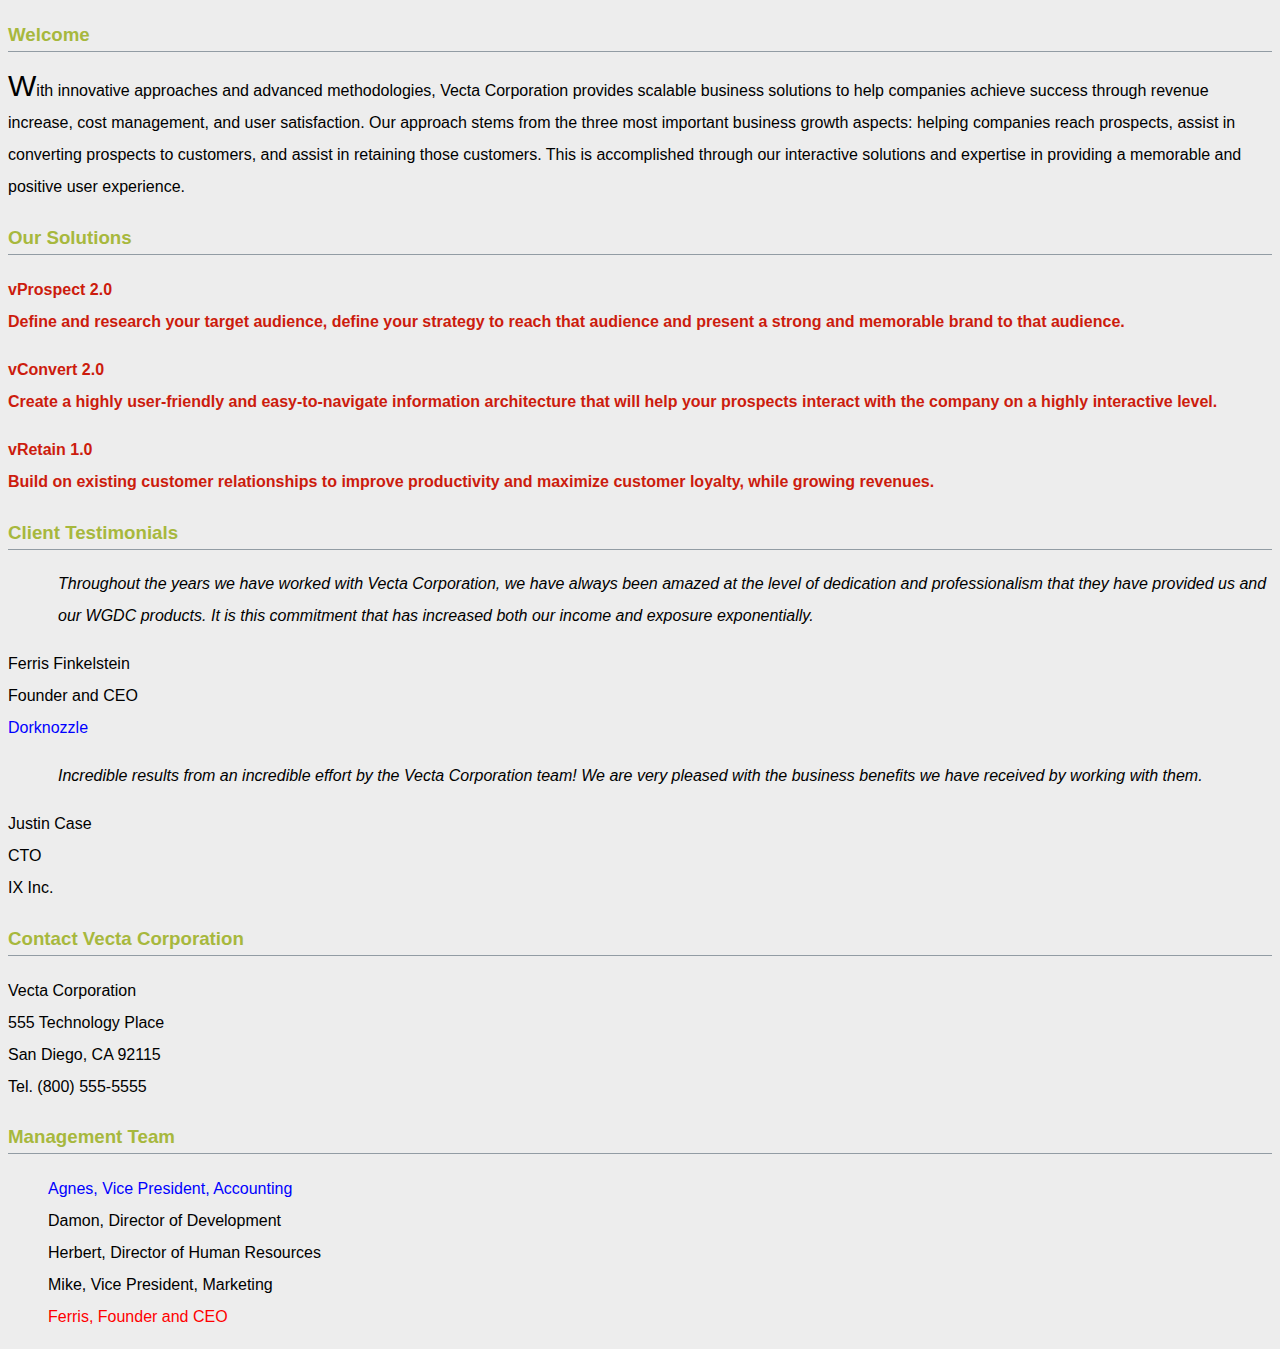
<file: Part 1/index.html>
<!doctype html>
<html lang="en">
<head>
<meta charset="utf-8">
<link rel="stylesheet" type="text/css" href="styles/style.css">
<title>Welcome to Vecta Corp.</title>
</head>

<body>
    <h3>Welcome</h3>

    <p>With innovative approaches and advanced methodologies, Vecta Corporation provides scalable business solutions to help companies achieve success through revenue increase, cost management, and user satisfaction. Our approach stems from the three most important business growth aspects: helping companies reach prospects, assist in converting prospects to customers, and assist in retaining those customers. This is accomplished through our interactive solutions and expertise in providing a memorable and positive user experience.</p>

    <h3>Our Solutions</h3>

    <p class="solution">vProspect 2.0<br>
        Define and research your target audience, define your strategy to reach that audience and present a strong and memorable brand to that audience.</p>

    <p class="solution">vConvert 2.0<br>
        Create a highly user-friendly and easy-to-navigate information architecture that will help your prospects interact with the company on a highly interactive level.</p>

    <p class="solution">vRetain 1.0<br>
        Build on existing customer relationships to improve productivity and maximize customer loyalty, while growing revenues.</p>

    <h3>Client Testimonials</h3>

    <p id="testimonial1">Throughout the years we have worked with Vecta Corporation, we have always been amazed at the level of dedication and professionalism that they have provided us and our WGDC products. It is this commitment that has increased both our income and exposure exponentially.</p>
    <p>Ferris Finkelstein<br>
        Founder and CEO<br>
        <a href="http://www.dorknozzle.com">Dorknozzle</a></p>

    <p id="testimonial2">Incredible results from an incredible effort by the Vecta Corporation team! We are very pleased with the business benefits we have received by working with them.</p>
    <p>Justin Case<br>
        CTO<br>
        IX Inc.</p>

    <h3>Contact Vecta Corporation</h3>

    <p>Vecta Corporation<br>
        555 Technology Place<br>
        San Diego, CA 92115<br>
        Tel. (800) 555-5555</p>

    <h3>Management Team</h3>

    <ul>
        <li>Agnes, Vice President, Accounting</li>
        <li>Damon, Director of Development</li>
        <li>Herbert, Director of Human Resources</li>
        <li>Mike, Vice President, Marketing</li>
        <li>Ferris, Founder and CEO</li>
    </ul>
</body>
</html>
</file>
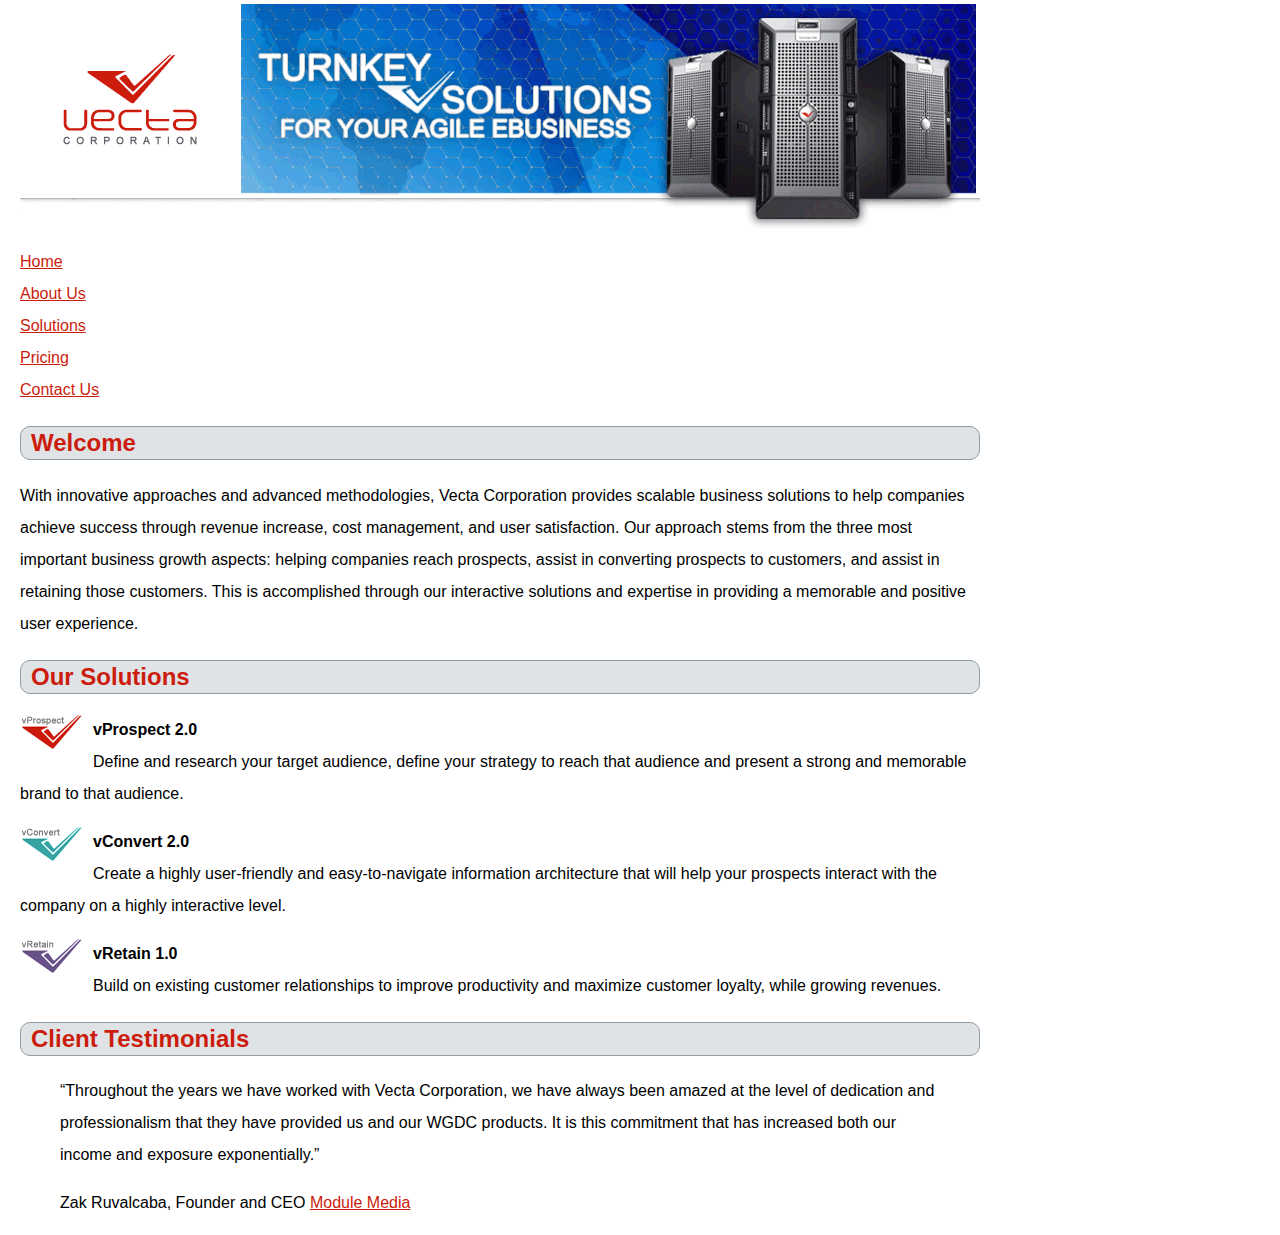
<file: Part 2/index.html>
<!DOCTYPE html>
<html lang="en">
  <head>
    <meta charset="utf-8" />
    <link rel="stylesheet" href="styles/style.css" />
    <style>
      p:not(:first-of-type):first-line {
        font-weight: bold;
      }
    </style>
    <title>Welcome to Vecta Corporation</title>
  </head>

  <body>
    <img src="images/header.gif" alt="" />
    <ul>
      <li><a href="index.html">Home</a></li>
      <li><a href="aboutus.html">About Us</a></li>
      <li><a href="solutions.html">Solutions</a></li>
      <li><a href="pricing.html">Pricing</a></li>
      <li><a href="contactus.html">Contact Us</a></li>
    </ul>
    <h2>Welcome</h2>
    <p>
      With innovative approaches and advanced methodologies, Vecta Corporation
      provides scalable business solutions to help companies achieve success
      through revenue increase, cost management, and user satisfaction. Our
      approach stems from the three most important business growth aspects:
      helping companies reach prospects, assist in converting prospects to
      customers, and assist in retaining those customers. This is accomplished
      through our interactive solutions and expertise in providing a memorable
      and positive user experience.
    </p>
    <h2>Our Solutions</h2>
    <p>
      <img src="images/logo_vprospect.gif" width="63" height="36" alt="" />
      vProspect 2.0<br />
      Define and research your target audience, define your strategy to reach
      that audience and present a strong and memorable brand to that audience.
    </p>
    <p>
      <img src="images/logo_vconvert.gif" width="63" height="36" alt="" />
      vConvert 2.0<br />
      Create a highly user-friendly and easy-to-navigate information
      architecture that will help your prospects interact with the company on a
      highly interactive level.
    </p>
    <p>
      <img src="images/logo_vretain.gif" width="63" height="36" alt="" />
      vRetain 1.0<br />
      Build on existing customer relationships to improve productivity and
      maximize customer loyalty, while growing revenues.
    </p>
    <h2>Client Testimonials</h2>
    <blockquote>
      <q
        >Throughout the years we have worked with Vecta Corporation, we have
        always been amazed at the level of dedication and professionalism that
        they have provided us and our WGDC products. It is this commitment that
        has increased both our income and exposure exponentially.</q
      >
    </blockquote>
    <blockquote>
      Zak Ruvalcaba, Founder and CEO
      <a href="http://www.modulemedia.com" target="_blank">Module Media</a>
    </blockquote>
  </body>
</html>
</file>
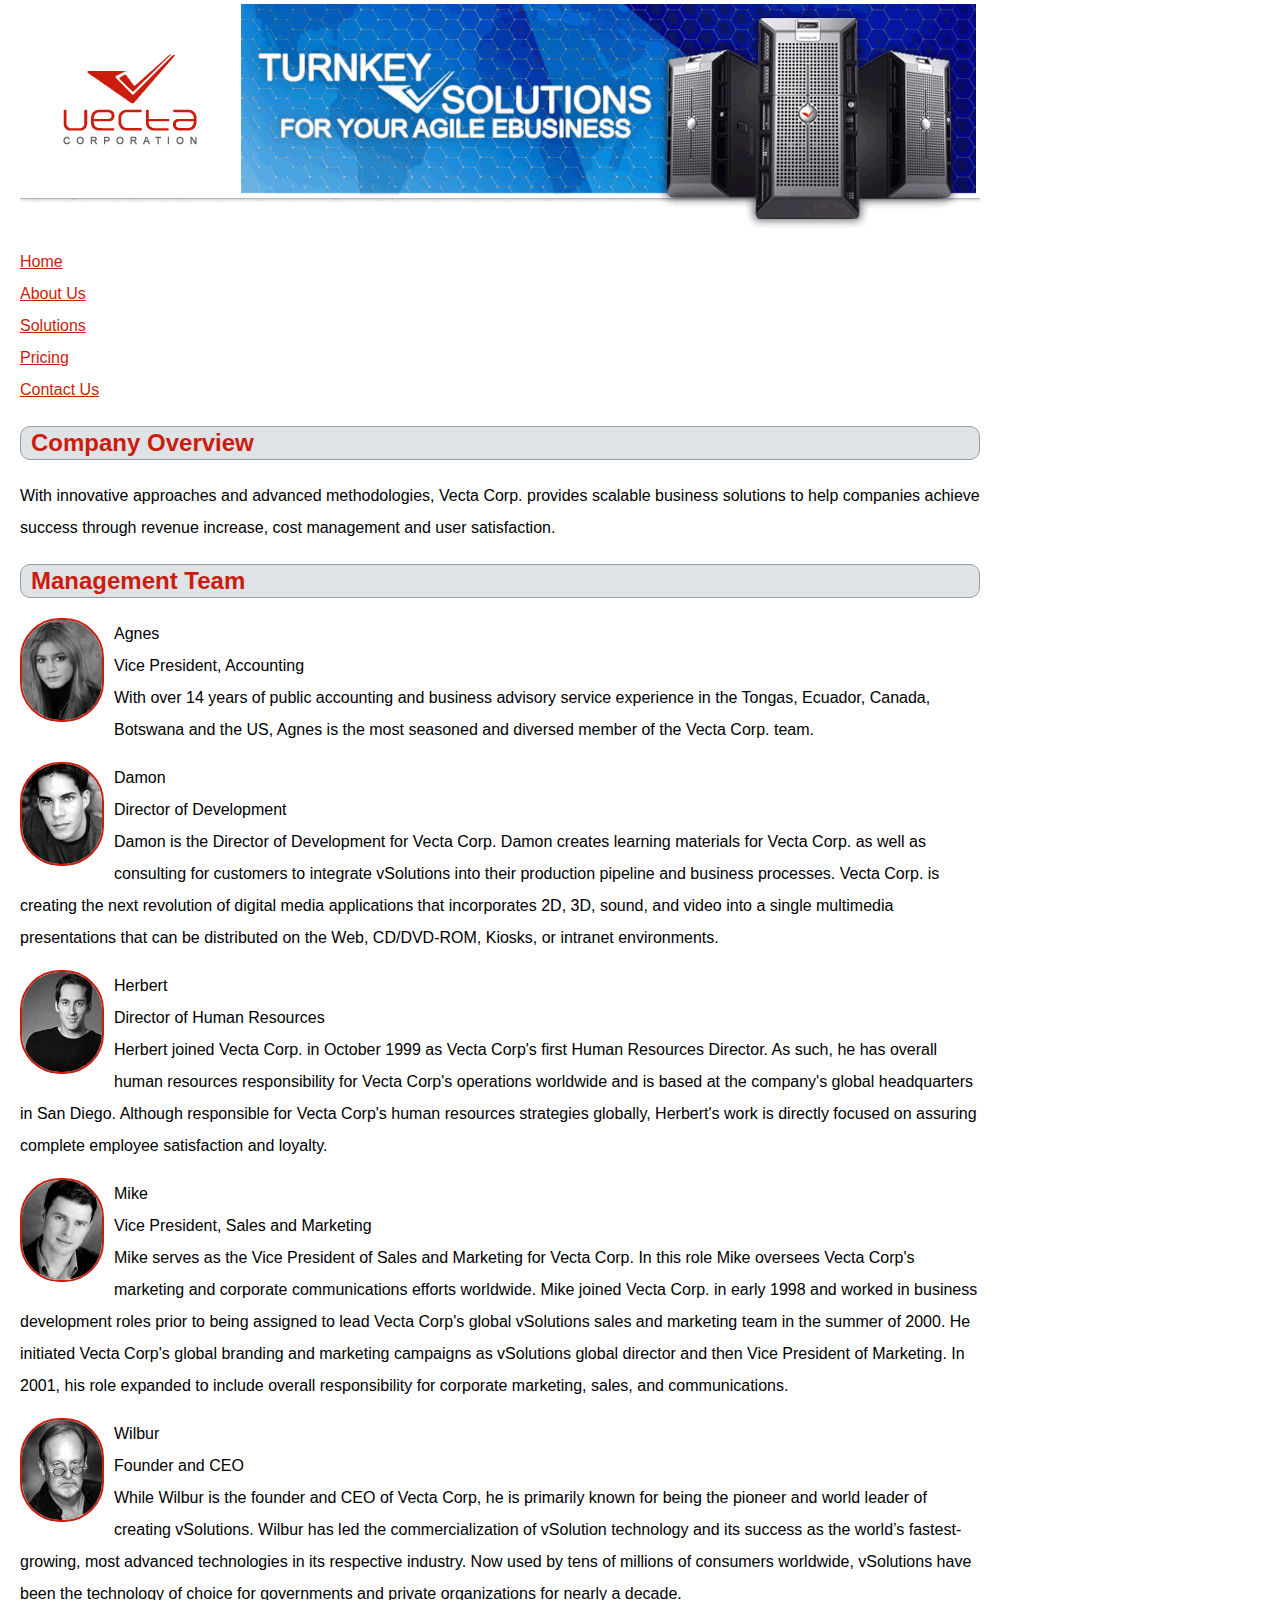
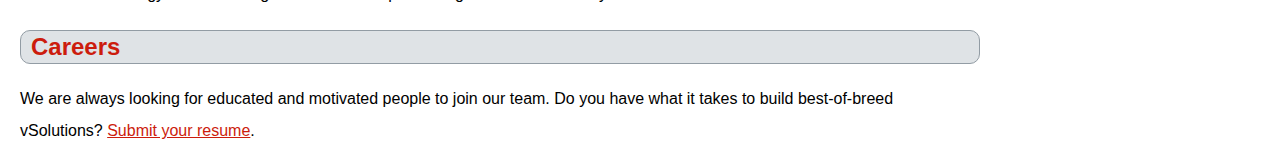
<file: Part 2/aboutus.html>
<!DOCTYPE html>
<html lang="en">
  <head>
    <meta charset="utf-8" />
    <link rel="stylesheet" href="styles/style.css" />
    <title>About Vecta Corporation</title>
  </head>

  <body>
    <img src="images/header.gif" alt="" />
    <ul>
      <li><a href="index.html">Home</a></li>
      <li><a href="aboutus.html">About Us</a></li>
      <li><a href="solutions.html">Solutions</a></li>
      <li><a href="pricing.html">Pricing</a></li>
      <li><a href="contactus.html">Contact Us</a></li>
    </ul>
    <h2>Company Overview</h2>
    <p>
      With innovative approaches and advanced methodologies, Vecta Corp.
      provides scalable business solutions to help companies achieve success
      through revenue increase, cost management and user satisfaction.
    </p>
    <h2>Management Team</h2>
    <section>
      <img src="images/head_agnes.gif" width="80" height="100" alt="Agnes" />
      Agnes<br />
      <p>
        Vice President, Accounting<br />
        With over 14 years of public accounting and business advisory service
        experience in the Tongas, Ecuador, Canada, Botswana and the US, Agnes is
        the most seasoned and diversed member of the Vecta Corp. team.
      </p>
    </section>
    <section>
      <img src="images/head_damon.gif" width="80" height="100" alt="Damon" />
      Damon<br />
      <p>
        Director of Development<br />
        Damon is the Director of Development for Vecta Corp. Damon creates
        learning materials for Vecta Corp. as well as consulting for customers
        to integrate vSolutions into their production pipeline and business
        processes. Vecta Corp. is creating the next revolution of digital media
        applications that incorporates 2D, 3D, sound, and video into a single
        multimedia presentations that can be distributed on the Web, CD/DVD-ROM,
        Kiosks, or intranet environments.
      </p>
    </section>
    <section>
      <img src="images/head_herbert.gif" width="80" height="100" alt="" />
      Herbert<br />
      <p>
        Director of Human Resources<br />
        Herbert joined Vecta Corp. in October 1999 as Vecta Corp's first Human
        Resources Director. As such, he has overall human resources
        responsibility for Vecta Corp's operations worldwide and is based at the
        company's global headquarters in San Diego. Although responsible for
        Vecta Corp's human resources strategies globally, Herbert's work is
        directly focused on assuring complete employee satisfaction and loyalty.
      </p>
    </section>
    <section>
      <img src="images/head_mike.gif" width="80" height="100" alt="Mike" />
      Mike<br />
      <p>
        Vice President, Sales and Marketing<br />
        Mike serves as the Vice President of Sales and Marketing for Vecta Corp.
        In this role Mike oversees Vecta Corp's marketing and corporate
        communications efforts worldwide. Mike joined Vecta Corp. in early 1998
        and worked in business development roles prior to being assigned to lead
        Vecta Corp's global vSolutions sales and marketing team in the summer of
        2000. He initiated Vecta Corp's global branding and marketing campaigns
        as vSolutions global director and then Vice President of Marketing. In
        2001, his role expanded to include overall responsibility for corporate
        marketing, sales, and communications.
      </p>
    </section>
    <section>
      <img src="images/head_wilbur.gif" width="80" height="100" alt="Wilbur" />
      Wilbur<br />
      <p>
        Founder and CEO<br />
        While Wilbur is the founder and CEO of Vecta Corp, he is primarily known
        for being the pioneer and world leader of creating vSolutions. Wilbur
        has led the commercialization of vSolution technology and its success as
        the world’s fastest-growing, most advanced technologies in its
        respective industry. Now used by tens of millions of consumers
        worldwide, vSolutions have been the technology of choice for governments
        and private organizations for nearly a decade.
      </p>
    </section>
    <h2>Careers</h2>
    <p>
      We are always looking for educated and motivated people to join our team.
      Do you have what it takes to build best-of-breed vSolutions?
      <a
        href="mailto:hr@vectacorp.com?subject=MY RESUME&cc=herbert@vectacorp.com"
        >Submit your resume</a
      >.
    </p>
  </body>
</html>
</file>
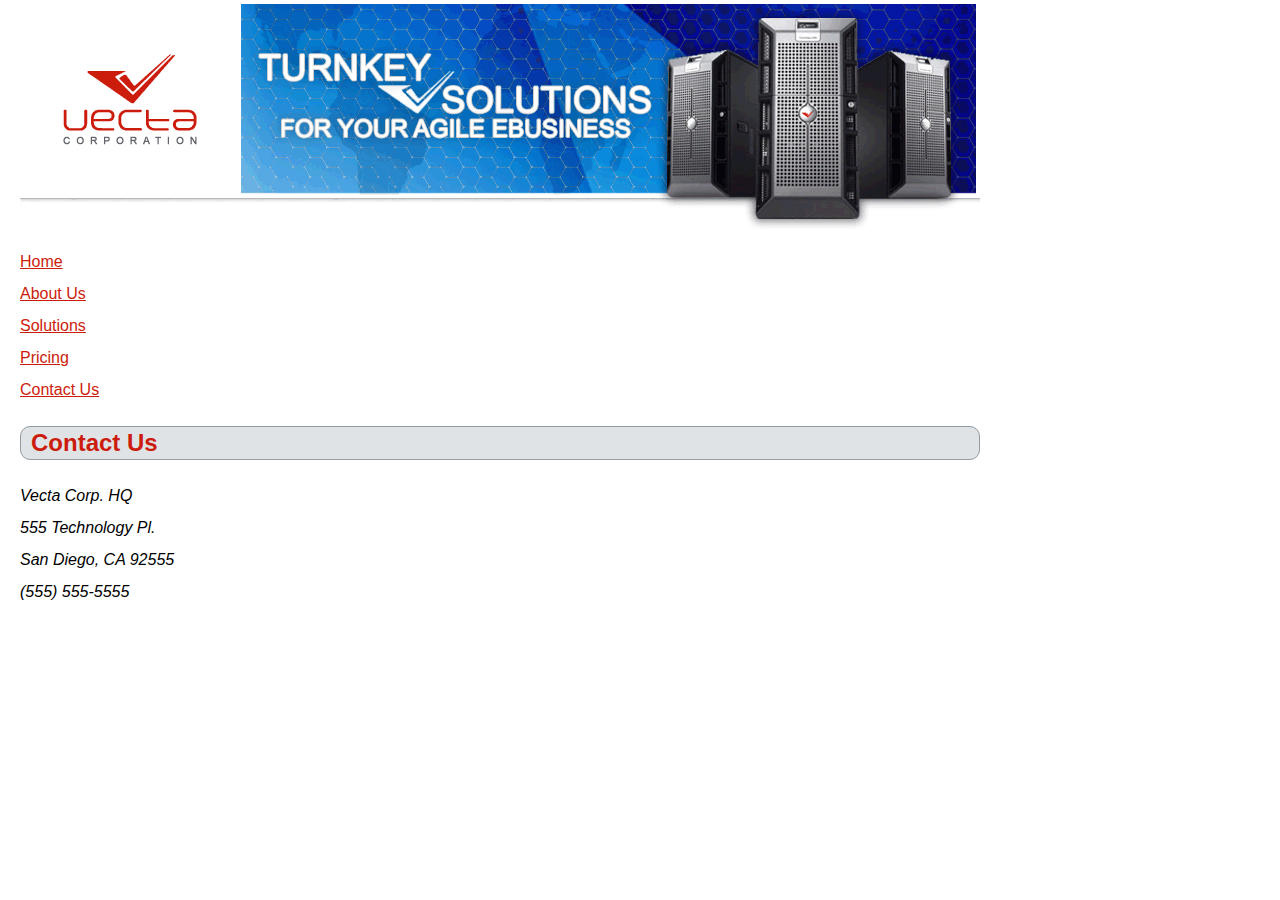
<file: Part 2/contactus.html>
<!DOCTYPE html>
<html lang="en">
  <head>
    <meta charset="utf-8" />
    <link rel="stylesheet" href="styles/style.css" />
    <title>Contact Vecta Corporation</title>
  </head>

  <body>
    <img src="images/header.gif" alt="" />
    <ul>
      <li><a href="index.html">Home</a></li>
      <li><a href="aboutus.html">About Us</a></li>
      <li><a href="solutions.html">Solutions</a></li>
      <li><a href="pricing.html">Pricing</a></li>
      <li><a href="contactus.html">Contact Us</a></li>
    </ul>
    <h2>Contact Us</h2>
    <address>
      Vecta Corp. HQ<br />
      555 Technology Pl.<br />
      San Diego, CA 92555<br />
      (555) 555-5555
    </address>
  </body>
</html>
</file>
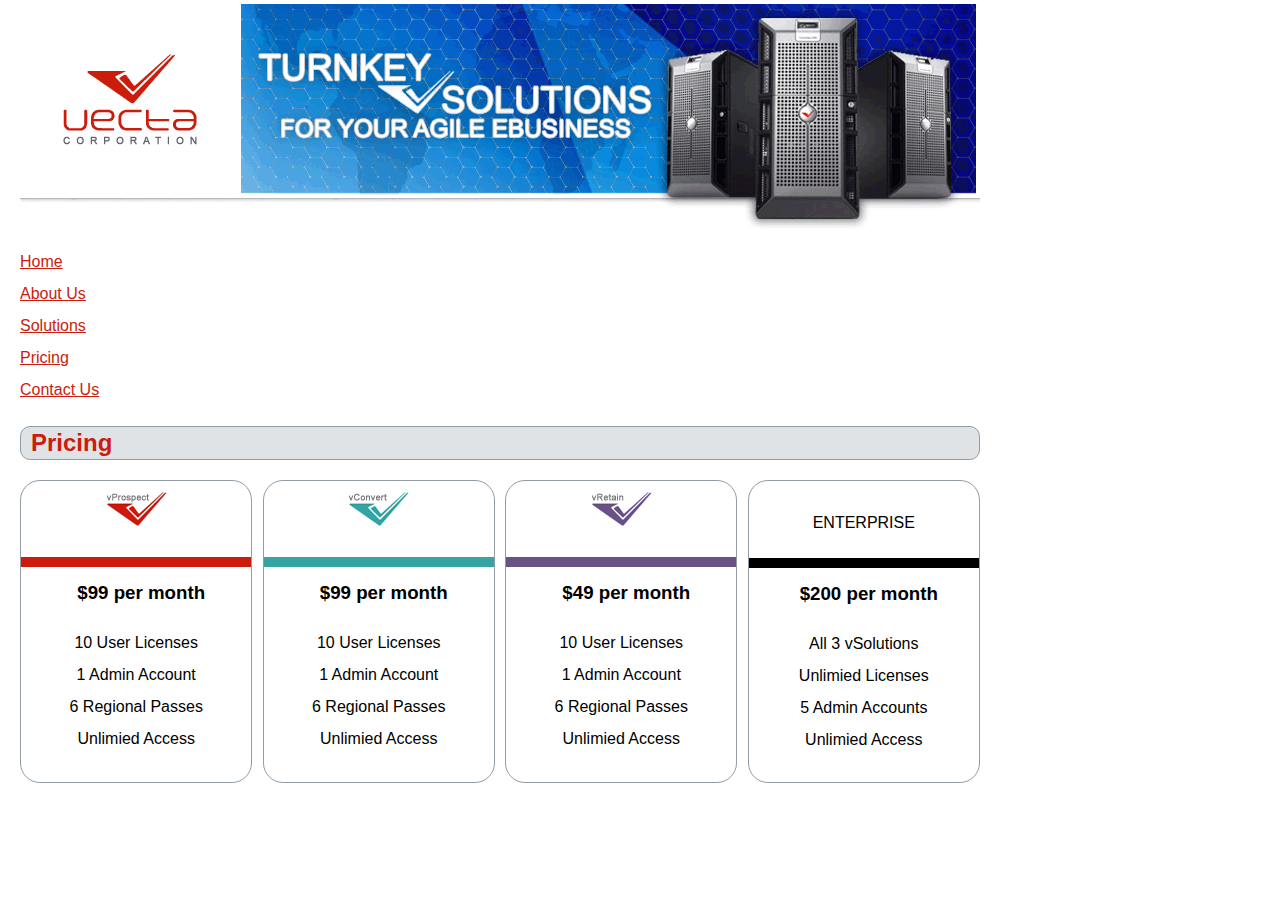
<file: Part 2/pricing.html>
<!DOCTYPE html>
<html lang="en">
  <head>
    <meta charset="utf-8" />
    <link rel="stylesheet" href="styles/style.css" />
    <title>Vecta Corporation Pricing Guide</title>
  </head>

  <body>
    <img src="images/header.gif" alt="" />
    <ul>
      <li><a href="index.html">Home</a></li>
      <li><a href="aboutus.html">About Us</a></li>
      <li><a href="solutions.html">Solutions</a></li>
      <li><a href="pricing.html">Pricing</a></li>
      <li><a href="contactus.html">Contact Us</a></li>
    </ul>
    <h2>Pricing</h2>
    <section class="pricing">
      <div>
        <img
          src="images/logo_vprospect.gif"
          width="63"
          height="36"
          alt="vProspect 2.0"
        />
        <h3>$99 per month</h3>
        <p>
          10 User Licenses<br />
          1 Admin Account<br />
          6 Regional Passes<br />
          Unlimied Access
        </p>
      </div>
      <div>
        <img
          src="images/logo_vconvert.gif"
          width="63"
          height="36"
          alt="vConvert 2.0"
        />
        <h3>$99 per month</h3>
        <p>
          10 User Licenses<br />
          1 Admin Account<br />
          6 Regional Passes<br />
          Unlimied Access
        </p>
      </div>
      <div>
        <img
          src="images/logo_vretain.gif"
          width="63"
          height="36"
          alt="vRetain 1.0"
        />
        <h3>$49 per month</h3>
        <p>
          10 User Licenses<br />
          1 Admin Account<br />
          6 Regional Passes<br />
          Unlimied Access
        </p>
      </div>
      <div>
        <p>ENTERPRISE</p>
        <h3>$200 per month</h3>
        <p>
          All 3 vSolutions<br />
          Unlimied Licenses<br />
          5 Admin Accounts<br />
          Unlimied Access
        </p>
      </div>
    </section>
  </body>
</html>
</file>
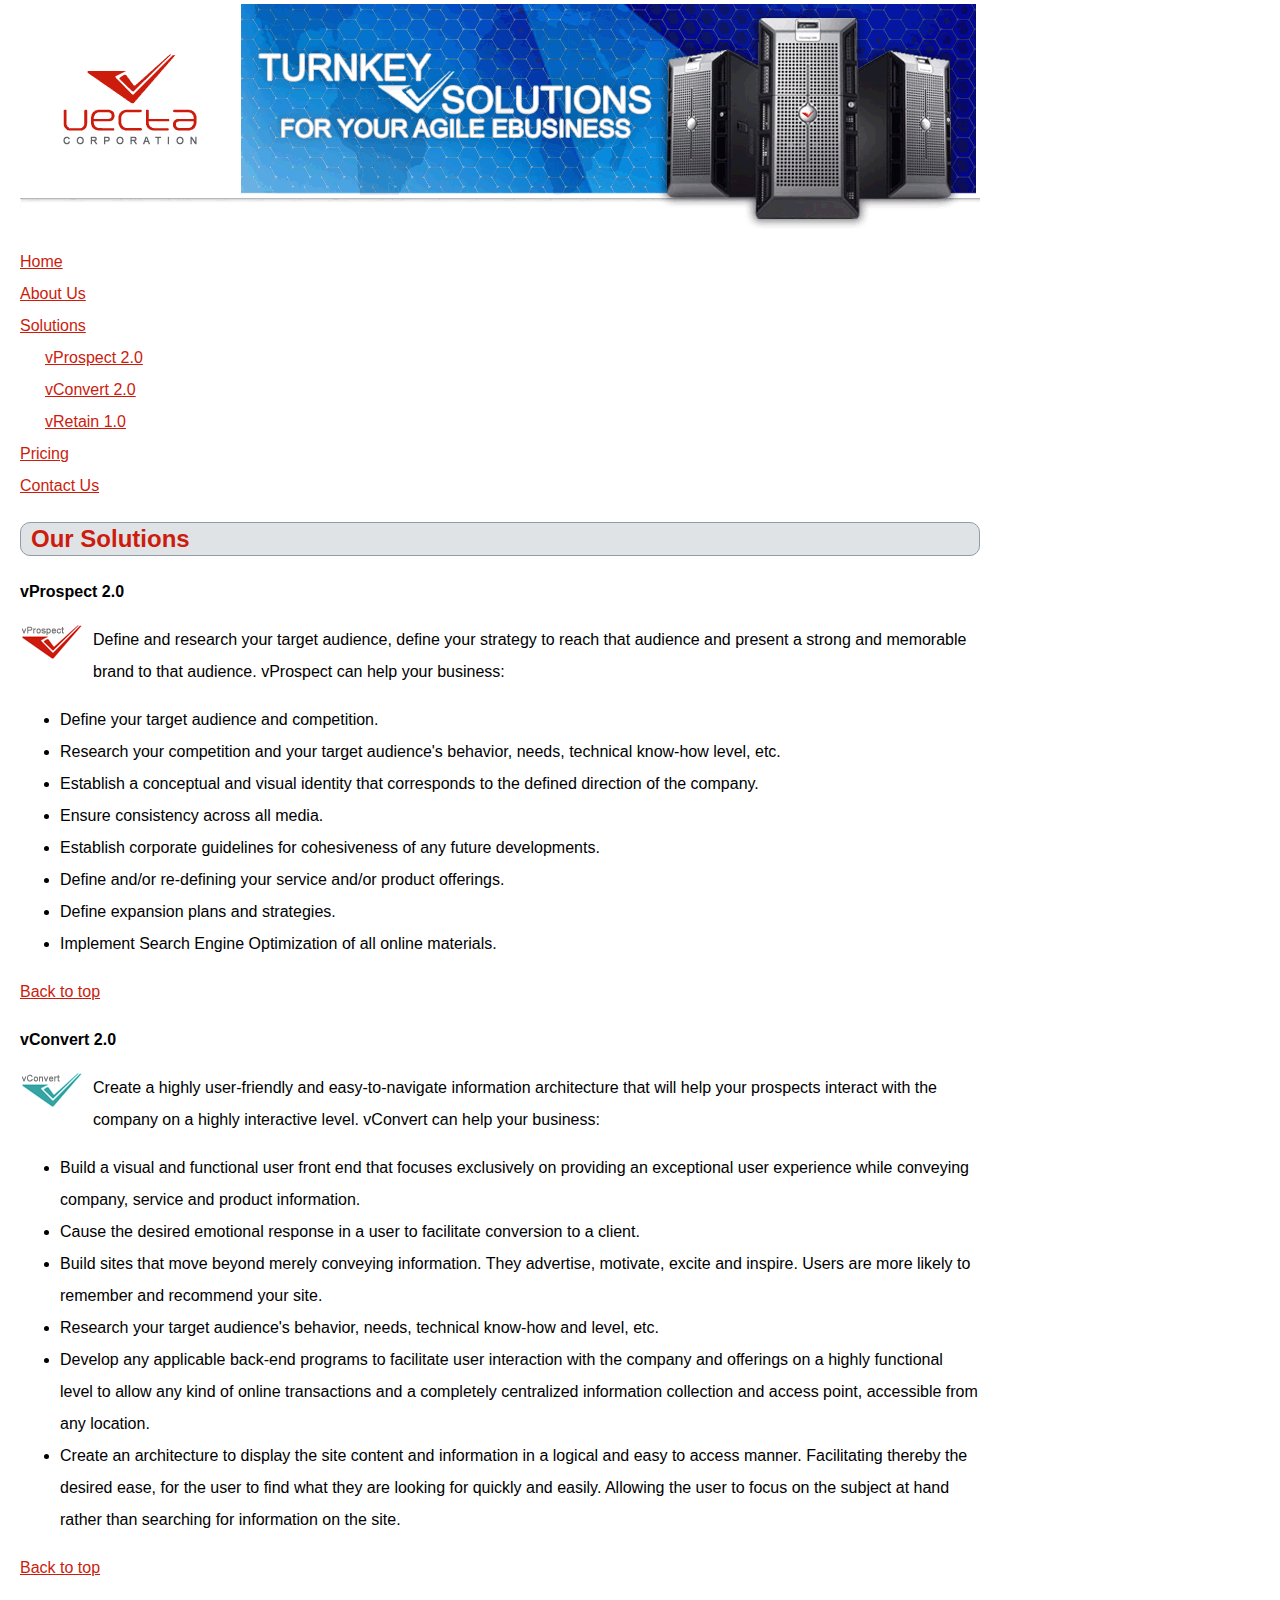
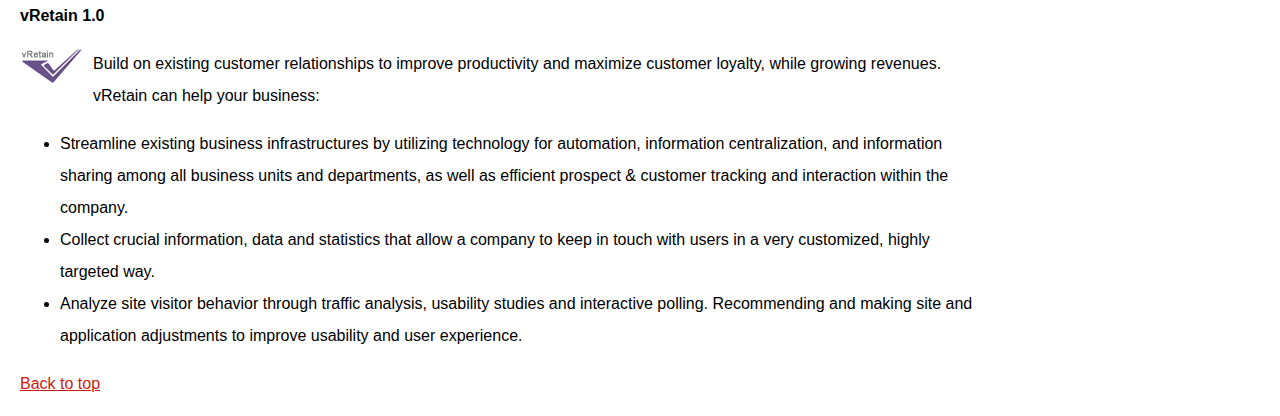
<file: Part 2/solutions.html>
<!DOCTYPE html>
<html lang="en">
  <head>
    <meta charset="utf-8" />
    <link rel="stylesheet" href="styles/style.css" />
    <title>Vecta Corporation's Products and Solutions</title>
  </head>

  <body>
    <img src="images/header.gif" alt="" />
    <ul>
      <li><a href="index.html">Home</a></li>
      <li><a href="aboutus.html">About Us</a></li>
      <li>
        <a href="solutions.html">Solutions</a>
        <ul>
          <li><a href="#vprospect">vProspect 2.0</a></li>
          <li><a href="#vconvert">vConvert 2.0</a></li>
          <li><a href="#vretain">vRetain 1.0</a></li>
        </ul>
      </li>
      <li><a href="pricing.html">Pricing</a></li>
      <li><a href="contactus.html">Contact Us</a></li>
    </ul>
    <h2 id="top">Our Solutions</h2>
    <p id="vprospect">vProspect 2.0</p>
    <p><img src="images/logo_vprospect.gif" width="63" height="36" alt="" /></p>
    <p>
      Define and research your target audience, define your strategy to reach
      that audience and present a strong and memorable brand to that audience.
      vProspect can help your business:
    </p>
    <ul>
      <li>Define your target audience and competition.</li>
      <li>
        Research your competition and your target audience's behavior, needs,
        technical know-how level, etc.
      </li>
      <li>
        Establish a conceptual and visual identity that corresponds to the
        defined direction of the company.
      </li>
      <li>Ensure consistency across all media.</li>
      <li>
        Establish corporate guidelines for cohesiveness of any future
        developments.
      </li>
      <li>Define and/or re-defining your service and/or product offerings.</li>
      <li>Define expansion plans and strategies.</li>
      <li>Implement Search Engine Optimization of all online materials.</li>
    </ul>
    <p><a href="#top">Back to top</a></p>
    <p id="vconvert">vConvert 2.0</p>
    <p><img src="images/logo_vconvert.gif" width="63" height="36" alt="" /></p>
    <p>
      Create a highly user-friendly and easy-to-navigate information
      architecture that will help your prospects interact with the company on a
      highly interactive level. vConvert can help your business:
    </p>
    <ul>
      <li>
        Build a visual and functional user front end that focuses exclusively on
        providing an exceptional user experience while conveying company,
        service and product information.
      </li>
      <li>
        Cause the desired emotional response in a user to facilitate conversion
        to a client.
      </li>
      <li>
        Build sites that move beyond merely conveying information. They
        advertise, motivate, excite and inspire. Users are more likely to
        remember and recommend your site.
      </li>
      <li>
        Research your target audience's behavior, needs, technical know-how and
        level, etc.
      </li>
      <li>
        Develop any applicable back-end programs to facilitate user interaction
        with the company and offerings on a highly functional level to allow any
        kind of online transactions and a completely centralized information
        collection and access point, accessible from any location.
      </li>
      <li>
        Create an architecture to display the site content and information in a
        logical and easy to access manner. Facilitating thereby the desired
        ease, for the user to find what they are looking for quickly and easily.
        Allowing the user to focus on the subject at hand rather than searching
        for information on the site.
      </li>
    </ul>
    <p><a href="#top">Back to top</a></p>
    <p id="vretain">vRetain 1.0</p>
    <p><img src="images/logo_vretain.gif" width="63" height="36" alt="" /></p>
    <p>
      Build on existing customer relationships to improve productivity and
      maximize customer loyalty, while growing revenues. vRetain can help your
      business:
    </p>
    <ul>
      <li>
        Streamline existing business infrastructures by utilizing technology for
        automation, information centralization, and information sharing among
        all business units and departments, as well as efficient prospect &amp;
        customer tracking and interaction within the company.
      </li>
      <li>
        Collect crucial information, data and statistics that allow a company to
        keep in touch with users in a very customized, highly targeted way.
      </li>
      <li>
        Analyze site visitor behavior through traffic analysis, usability
        studies and interactive polling. Recommending and making site and
        application adjustments to improve usability and user experience.
      </li>
    </ul>
    <p><a href="#top">Back to top</a></p>
  </body>
</html>
</file>
<file: Part 1/styles/style.css>
body {
    font-family: Arial, Helvetica, sans-serif;
    font-size: 1em;
    line-height: 2em;
    background-color: #EDEDED;
}
h1, h2, h3, h4, h5, h6 {
    color: #a7b83d;
    border-bottom: 1px solid #929CA4;
    width: 100%;
}

p:first-of-type::first-letter {
    font-size: 30px;
}

.solution {
    color: #CC1C0D;
    font-weight: bold;
}

#testimonial1, #testimonial2 {
    font-style: italic;
    margin-left: 50px;
}

a[href^="http"] {
    text-decoration: none;
    color: blue;
}

a[href^="http"]:hover {
    color: green;
    text-decoration: underline;
}

a[href^="http"]:visited {
    color: purple;
}

a[href^="http"]:active {
    color: red;
}

ul {
    list-style-type: none;
}

ul li:first-child {
    color: blue;
}

ul li:last-child {
    color: red;
}
</file>
<file: Part 2/styles/style.css>
/* Global Styles */
body {
    width: 960px;
    margin: 0 0 0 20px;
    font: 1em Arial, Helvetica, sans-serif;
    line-height: 2em;
  }
  
  /* Navigation Menu */
  ul:first-of-type {
    list-style: none;
    padding: 0;
    margin: 0;
  }
  
  ul > li > ul > li{
    margin-left: 25px;
  }
  
  /* Heading Styles */
  h1, h2, h3, h4, h5, h6 {
    color: #CC1C0D;
    background-color: #DFE3E6;
    border: 1px solid #929CA4;
    border-radius: 10px;
    padding-left: 10px;
  }
  
  /* Hyperlink Styles */
  a {
    color: #CC1C0D;
    text-decoration: underline
  }
  
  /* Solutions Page Styles */
  p > img {
    float: left;
    margin-right: 10px;
  }
  
  /* About Us Page Styles */
  section > img {
    float: left;
    border: 2px solid #CC1C0D;
    margin: 0 10px 0 0;
    border-radius: 40px;
  }
  
  section > p {
    margin-top: 0;
  }
  
  /* Pricing Page Styles */
  .pricing {
    display: flex;
    justify-content: space-between;
  }
  
  .pricing div {
    width: 24%;
    border: 1px solid #929CA4;
    border-radius: 20px;
    padding: 10px 0;
    text-align: center;
    float: left;
  }
  
  .pricing div:not(:last-child) {
    margin-right: 10px;
  }
  
  .pricing :nth-child(1)  h3 {
    border-top: 10px solid #CC1C0D;
  }
  .pricing :nth-child(2)  h3 {
    border-top: 10px solid #37A4A4;
  }
  .pricing :nth-child(3) h3 {
    border-top: 10px solid #685288;
  }
  .pricing :nth-child(4)  h3 {
    border-top: 10px solid #000000;
  }
  
  .pricing h3 {
    border-radius: 0;
    border: none;
    padding-top: 10px;
    background-color: transparent;
    color: #000;
  }
  
  /* Font-weight Bold for Solutions */
  #vretain, #vconvert, #vprospect {
    font-weight: bold;
  }
</file>
